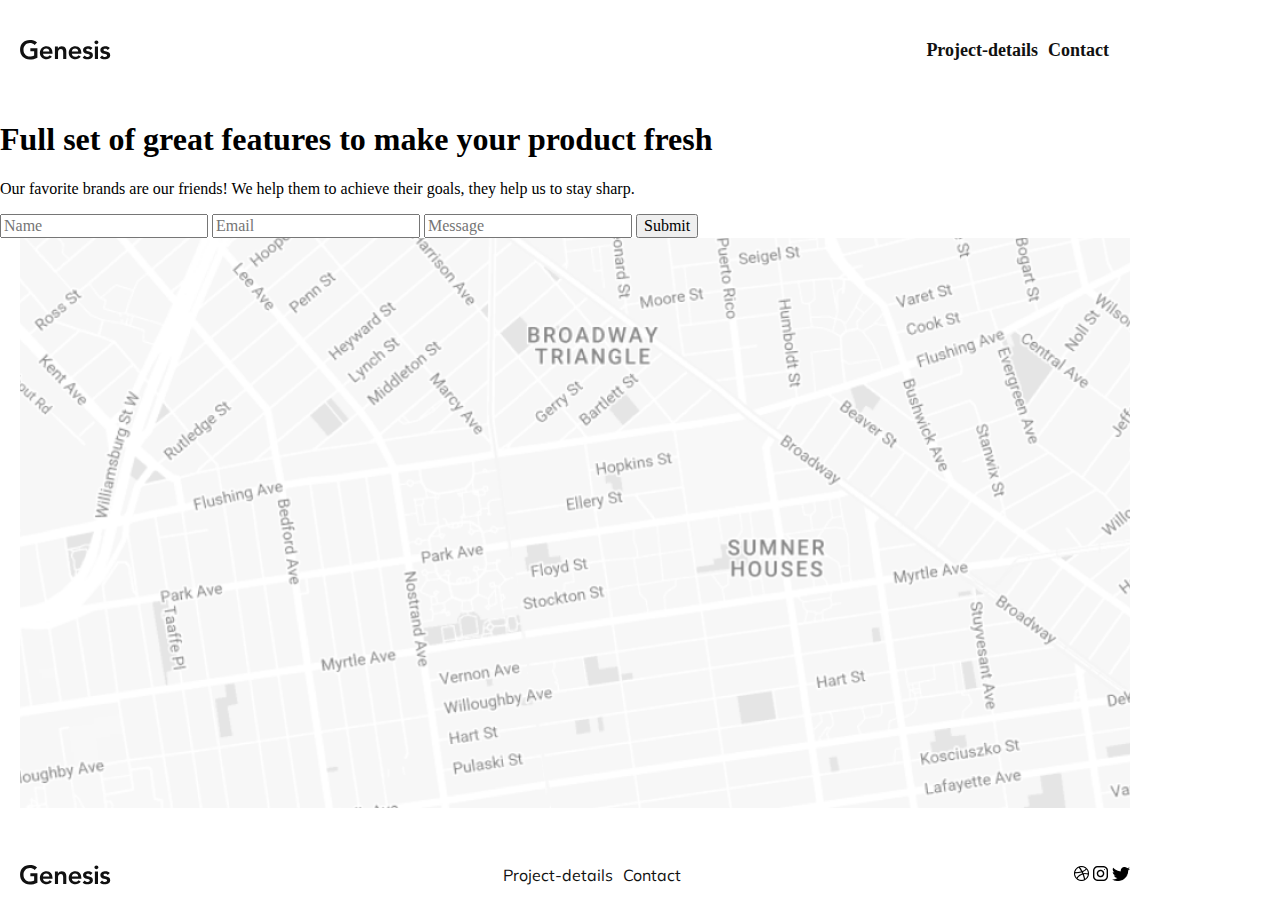
<file: Contact.html>
<!DOCTYPE html>
<html lang="en">
<head>
    <meta charset="UTF-8">
    <meta http-equiv="X-UA-Compatible" content="IE=edge">
    <meta name="viewport" content="width=device-width, initial-scale=1.0">
    <link rel="preconnect" href="https://fonts.googleapis.com">
    <link rel="preconnect" href="https://fonts.gstatic.com" crossorigin>
    <link href="https://fonts.googleapis.com/css2?family=Mulish:wght@400;700&display=swap" rel="stylesheet">
    <link rel="stylesheet" href="styles/index.css">
    <link rel="stylesheet" href="styles/normalize.css">
    <title>Genesis</title>
</head>
<body>
    <header class="menu">
        <a class="logo" href="index.html"><img src="images/Logo.svg" title="Logo"></a>
        <nav class="nav">
            <div class="linktop">    
                <a class="linka" href="Project-details.html">Project-details</a>
                <a class="linkb" href="Contact.html">Contact</a>
            </div>
            </nav>
    </header>
    <main>
        <div class="text-c">
            <div class="text-c2">
                <h1 class="titlec">Full set of great
                    features to make your
                    product fresh
                </h1>
                <p class="text-c3">Our favorite brands are our friends! We help them to
                    achieve their goals, they help us to stay sharp.
                </p>
            </div>
            <div class="form">
                <form action="">
                    <input type="text" name="name" id="name" placeholder="Name" required>
                    <input type="email" name="email" id="email" placeholder="Email">
                    <input type="text" name="message" id="message" placeholder="Message">
                    <button class="btn" type="submit"  >Submit</button>
                </form>
            </div> 
        </div>
        <div class="map">
            <img src="images/Map.png" alt="map" title="map">
        </div>
    </main>
    <footer class="menu2">
        <a class="logo" href="index.html"><img src="images/Logo.svg" title="Logo"></a>
        <nav class="nav">
            <div class="linkbot">
                <a class="link1" href="Project-details.html">Project-details</a>
                <a class="link2" href="Contact.html">Contact</a>
            </div>
        </nav>
            <div class="icon">
                <img class="icon1" src="images/So1.png" alt="dribbble-logo" title="dribbble-logo">
                <img class="icon2" src="images/so2.png" alt="twitter-logo" title="twitter-logo-silhouette">
                <img class="icon3" src="images/so3.png" alt="Instagram" title="Instagram">
            </div>
    </footer>

</body>
</html>
</file>
<file: styles/index.css>
.nav{display:flex;justify-content:space-between}.nav a{color:#111111}.menu{max-width:1109px;width:100%;min-height:100px;display:flex;justify-content:space-between;align-items:center;margin-left:20px;margin-right:20px;padding-right:20px}.logo{justify-content:flex-start;max-width:90px;width:100%}.linktop{display:flex;justify-content:space-between;justify-content:flex-end}.linktop .linka{margin-right:10px;font-size:18px;font-weight:bold;text-decoration:none}.linktop .linka:hover{color:#4A4FF2}.linktop .linkb{text-decoration:none;font-size:18px;font-weight:bold;margin-right:20px}.linka:hover{color:#4A4FF2}.linkb:hover{color:#4A4FF2}@media screen and (min-width:320px) and (max-width:400px){.linka{margin-left:20px}}.text1{max-width:1080px;width:100%;min-height:251px;display:flex;margin-left:20px;justify-content:space-between;margin-right:20px;color:#111111;font-family:"Mulish",sans-serif}.text1_2{font-family:"Mulish",sans-serif;max-width:635px;width:100%;min-height:251px}.container-rec{display:flex;align-items:flex-end;max-width:500px;min-height:120px;margin-right:20px;width:100%;font-size:18px;font-style:italic;align-self:center}.p-q{display:flex;justify-content:flex-end;width:100%;font-family:"Mulish",sans-serif;font-size:18px;font-style:italic;padding-right:20px}.blue{color:#4A4FF2}.grid{display:grid;max-width:1110px;width:100%;box-sizing:border-box;margin-top:100px;padding:0 20px;display:flex;justify-content:center;align-items:flex-start}.container-grid{width:100%;display:grid;grid-template-columns:repeat(9 1fr);grid-template-rows:repeat(32 1fr);grid-gap:10px}.container-grid img{width:100%;height:100%;overflow:hidden}.container-grid .rec1{grid-row-start:1;grid-row-end:7;grid-column-start:1;grid-column-end:4}.container-grid .rec2{grid-row-start:1;grid-row-end:6;grid-column-start:4;grid-column-end:7}.container-grid .rec3{grid-row-start:1;grid-row-end:10;grid-column-start:7;grid-column-end:10}.container-grid .rec4{grid-row-start:7;grid-row-end:14;grid-column-start:1;grid-column-end:4}.container-grid .rec5{grid-row-start:6;grid-row-end:12;grid-column-start:4;grid-column-end:7}.container-grid .rec6{grid-row-start:10;grid-row-end:16;grid-column-start:7;grid-column-end:10}.container-grid .rec7{grid-row-start:14;grid-row-end:21;grid-column-start:1;grid-column-end:4}.container-grid .rec8{grid-row-start:12;grid-row-end:20;grid-column-start:4;grid-column-end:7}.container-grid .rec9{grid-row-start:16;grid-row-end:24;grid-column-start:7;grid-column-end:10}.container-grid .rec10{grid-row-start:21;grid-row-end:29;grid-column-start:1;grid-column-end:4}.container-grid .rec11{grid-row-start:20;grid-row-end:29;grid-column-start:4;grid-column-end:7}.container-grid .rec12{grid-row-start:24;grid-row-end:29;grid-column-start:7;grid-column-end:10}.text2{display:flex;max-width:1079px;width:100%;min-height:106px;margin-right:20px}.text2 .text2_1{min-height:106px;max-width:635px;width:100%;font-family:"Mulish",sans-serif;font-style:Bold;font-size:28px;line-height:38px;padding:0px;margin-left:20px;margin-right:20px}.text2 .service{max-width:444px;width:100%;min-height:106px;margin-left:20px;margin-right:20px;padding-left:20px;font-family:"Mulish",sans-serif;font-size:18px;font-style:normal;font-weight:400;line-height:23px;letter-spacing:0px;justify-content:flex-end}@media screen and (min-width:320px) and (max-width:650px){.text2{display:flex;flex-direction:column}}.container2-1{max-width:1110px;width:100%;min-height:411,5px;border-top:1px solid black;box-sizing:border-box;margin-left:20px;margin-right:20px}tbody{width:100%}.table-1{width:100%}.a{grid-row-start:1;grid-row-end:2;grid-column-start:1;grid-column-end:4}.b{grid-row-start:1;grid-row-end:2;grid-column-start:4;grid-column-end:5}.c{grid-row-start:1;grid-row-end:2;grid-column-start:6;grid-column-end:7}.d{grid-row-start:1;grid-row-end:2;grid-column-start:7;grid-column-end:8}.a-{grid-row-start:2;grid-row-end:3;grid-column-start:4;grid-column-end:5}.b-{grid-row-start:2;grid-row-end:3;grid-column-start:6;grid-column-end:7}.c-{grid-row-start:2;grid-row-end:3;grid-column-start:7;grid-column-end:8}.container2-2{max-width:1110px;width:100%;min-height:411,5px;border-top:1px solid black;border-bottom:1px solid black;box-sizing:border-box;margin-left:20px;margin-right:20px}.table-2{width:100%}.a--{grid-row-start:1;grid-row-end:2;grid-column-start:1;grid-column-end:4}.b--{grid-row-start:1;grid-row-end:2;grid-column-start:4;grid-column-end:5}.c--{grid-row-start:1;grid-row-end:2;grid-column-start:6;grid-column-end:7}.d--{grid-row-start:1;grid-row-end:2;grid-column-start:7;grid-column-end:8}.b---{grid-row-start:2;grid-row-end:3;grid-column-start:4;grid-column-end:5}.c---{grid-row-start:2;grid-row-end:3;grid-column-start:6;grid-column-end:7}.d---{grid-row-start:2;grid-row-end:3;grid-column-start:7;grid-column-end:8}.map{max-width:1110px;width:100%;min-height:570px;margin-left:20px;margin-bottom:20px}.body{display:flex;justify-content:center;max-width:1360px;width:100%;min-height:3840px}.menu2{max-width:1110px;width:100%;min-height:25px;display:flex;justify-content:space-between;align-items:center;margin-left:20px;margin-right:20px;margin-top:50px;margin-bottom:20px;font-family:"Mulish",sans-serif}.logo{display:flex;justify-content:flex-start}.logo:hover{color:#4A4FF2}.linkbot{display:flex;justify-content:flex-end}.linkbot .link1{margin-right:10px;color:#111111;text-decoration:none}.linkbot .link2{color:#111111;text-decoration:none}.linkbot .link1:hover{color:#4A4FF2}.linkbot .link2:hover{color:#4A4FF2}.icon-row{justify-content:flex-end;width:95px;height:15px}.fab{color:#111111;text-decoration:none}.fab:hover{color:#4A4FF2}@media screen and (min-width:320px) and (max-width:450px){.menu2{display:flex;flex-wrap:wrap}.nav{display:flex;flex-wrap:wrap;flex-direction:column;margin-right:20px;margin-top:20px}.icon-row{margin-top:20px}}
</file>
